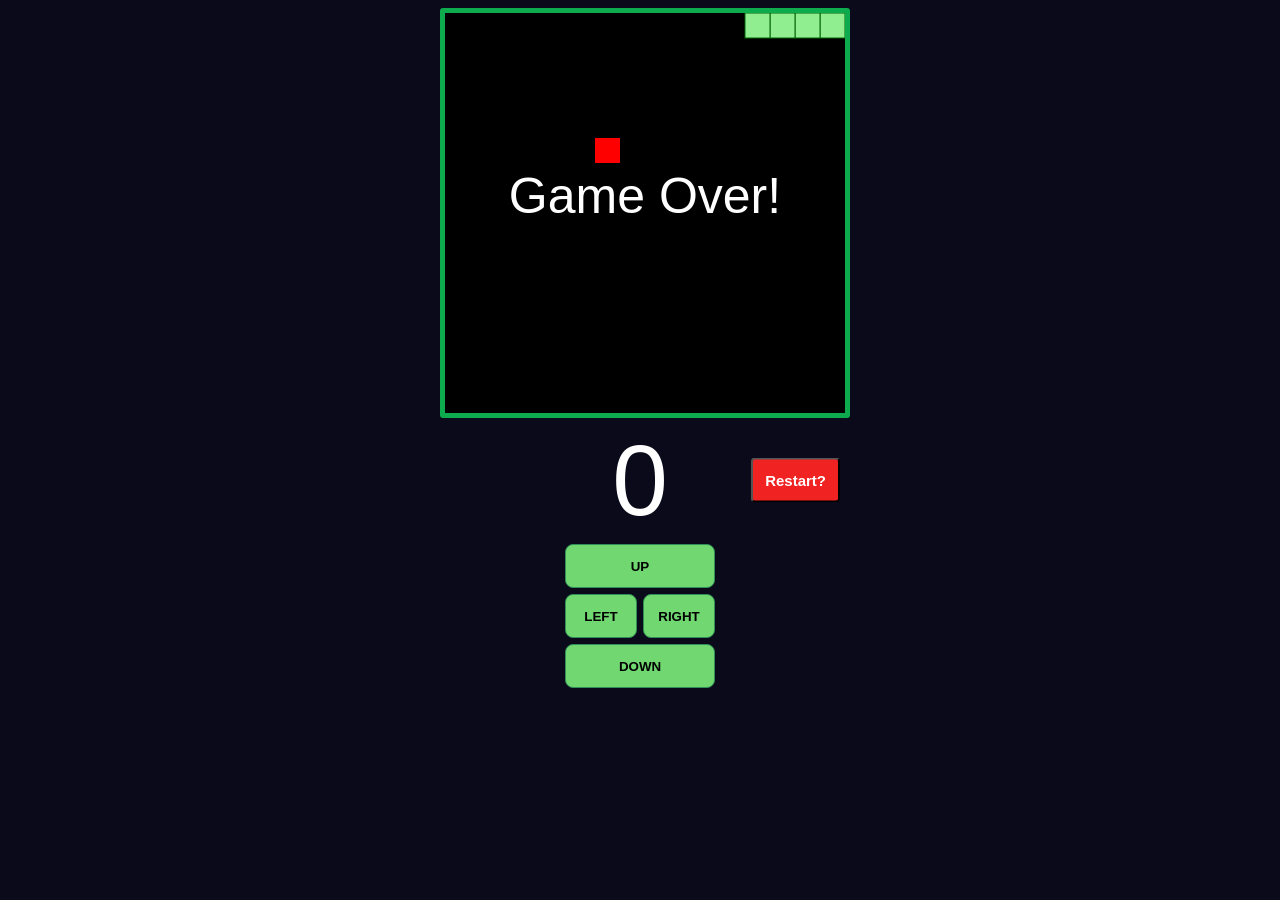
<file: index.html>
<!doctype html>
<html lang="en">
  <head>
    <meta charset="UTF-8" />
    <meta name="viewport" content="width=device-width, initial-scale=1.0" />
    <link rel="stylesheet" href="snakeMobile.css" />
    <title>Snake!</title>
  </head>
  <body>
    <div id="gameContainer">
      <canvas id="gameBoard" width="400" height="400"></canvas>
      <div id="scoreRow">
        <div id="scoreBoard">0</div>
        <button id="resetButton">Restart?</button>
      </div>
    </div>
    <div id="mobileControls">
      <button class="dir-btn" data-dir="up">UP</button>
      <div class="middle-row">
        <button class="dir-btn" data-dir="left">LEFT</button>
        <button class="dir-btn" data-dir="right">RIGHT</button>
      </div>
      <button class="dir-btn" data-dir="down">DOWN</button>
    </div>
    <script src="snake.js"></script>
  </body>
</html>
</file>
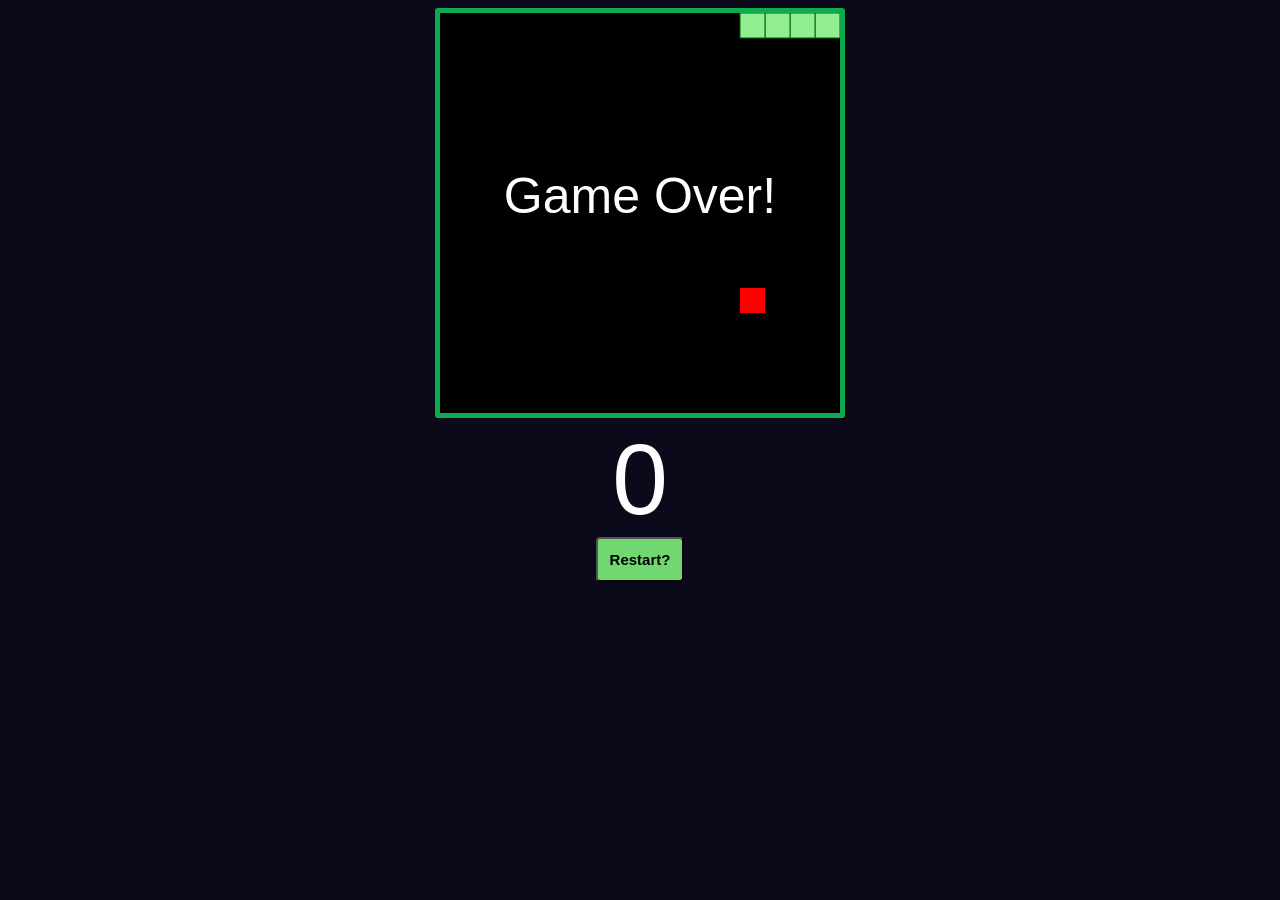
<file: snake.html>
<!doctype html>
<html lang="en">
  <head>
    <meta charset="UTF-8" />
    <meta name="viewport" content="width=device-width, initial-scale=1.0" />
    <link rel="stylesheet" href="snake.css" />
    <title>Snake!</title>
  </head>
  <body>
    <div id="gameContainer">
      <canvas id="gameBoard" width="400" height="400"></canvas>
      <div id="scoreBoard">0</div>
      <button id="resetButton">Restart?</button>
    </div>
    <script src="snake.js"></script>
  </body>
</html>
</file>
<file: snakeMobile.css>
body {
  background-color: rgb(10, 10, 26);
}

#gameContainer {
  text-align: center;
  width: 400px;
  margin: 0 auto;
}

#scoreRow {
  position: relative;
  display: flex;
  align-items: center;
  justify-content: center;
  margin-top: 8px;
  min-height: 44px;
}

#gameBoard {
  border: 5px solid;
  border-radius: 3px;
  border-color: rgba(0, 175, 73, 0.901);
  background-color: rgb(141, 138, 138);
}

#scoreBoard {
  font-family: "Inter", sans-serif;
  font-size: 100px;
  font-weight: 400;
  line-height: 1;
  color: white;
}

#resetButton {
  position: absolute;
  right: 0;
  top: 50%;
  transform: translateY(-50%);
  font-family: "Inter", sans-serif;
  font-size: 15px;
  font-weight: 600;
  padding: 12px;
  border-radius: 4px;
  background-color: rgb(240, 34, 34);
  color: white;
  cursor: pointer;
  transition-duration: 0.3s;
}

#resetButton:hover {
  padding: 15px;
}
#resetButton:active {
  padding: 15px;
  color: white;
  background-color: rgb(63, 75, 75);
}

#mobileControls {
  margin-top: 14px;
  display: grid;
  gap: 6px;
  justify-content: center;
  user-select: none;
  touch-action: manipulation;
}

#mobileControls .middle-row {
  display: flex;
  gap: 6px;
  justify-content: center;
}
.dir-btn {
  min-width: 72px;
  min-height: 44px;
  border: 1px solid #2f8f57;
  border-radius: 8px;
  background: #71d871;
  font-weight: 700;
  cursor: pointer;
}
</file>
<file: snake.css>
body {
  background-color: rgb(10, 10, 26);
}

#gameContainer {
  text-align: center;
}

#gameBoard {
  border: 5px solid;
  border-radius: 3px;
  border-color: rgba(0, 175, 73, 0.901);
  background-color: rgb(141, 138, 138);
}

#scoreBoard {
  font-family: "Inter", sans-serif;
  font-size: 100px;
  font-weight: 400;
  color: white;
}

#resetButton {
  font-family: "Inter", sans-serif;
  font-size: 15px;
  font-weight: 600;
  padding: 12px;
  border-radius: 4px;
  background-color: rgb(113, 216, 113);
  cursor: pointer;
  transition-duration: 0.3s;
}

#resetButton:hover {
  padding: 15px;
}
#resetButton:active {
  padding: 15px;
  color: white;
  background-color: rgb(63, 75, 75);
}
</file>
